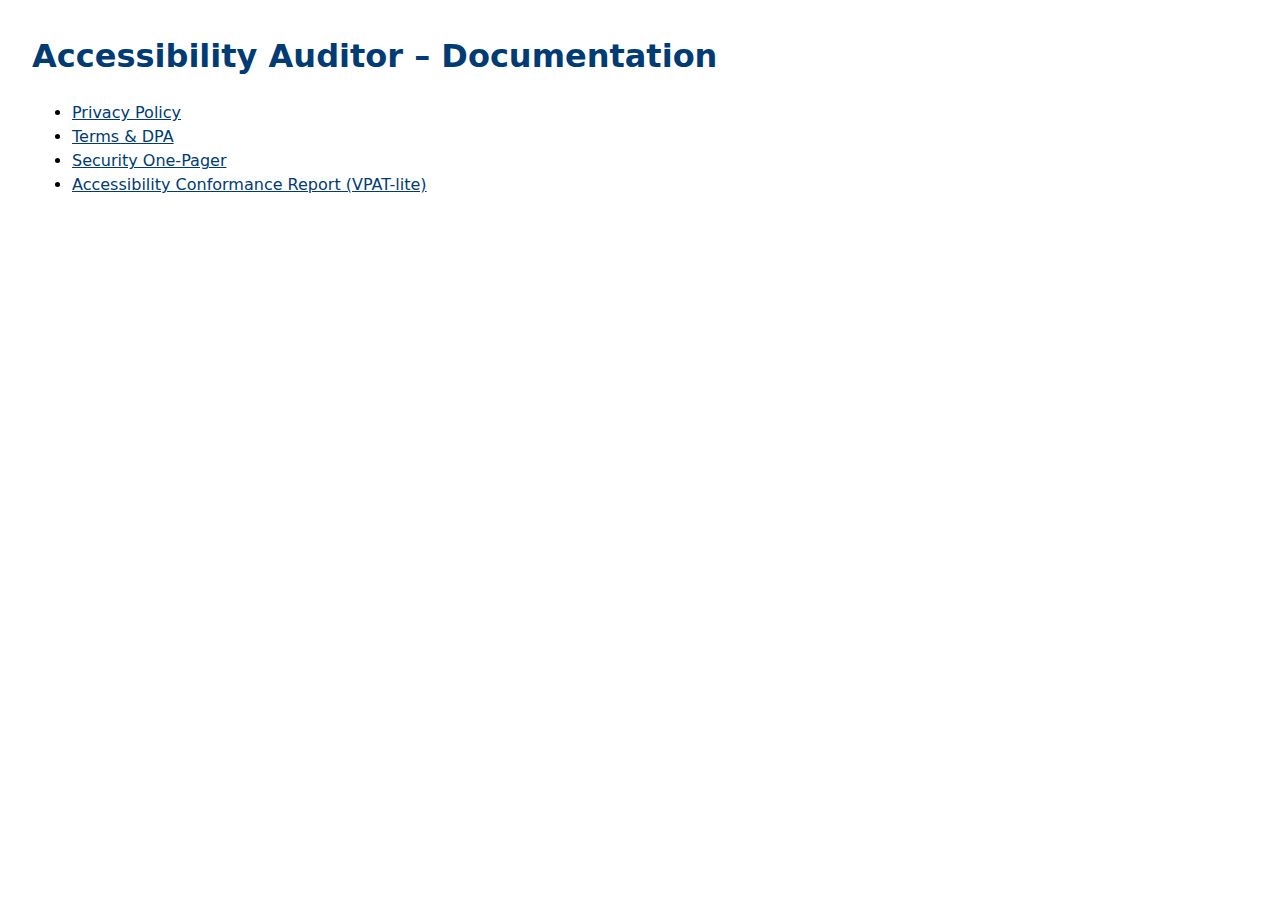
<file: docs/index.html>
<!doctype html><html lang="en"><meta charset="utf-8">
<title>Accessibility Auditor – Docs</title>
<meta name="viewport" content="width=device-width,initial-scale=1">
<link rel="stylesheet" href="style.css">
<h1>Accessibility Auditor – Documentation</h1>
<ul>
  <li><a href="/docs/privacy.html">Privacy Policy</a></li>
  <li><a href="/docs/terms.html">Terms & DPA</a></li>
  <li><a href="/docs/security.html">Security One-Pager</a></li>
  <li><a href="/docs/acr.html">Accessibility Conformance Report (VPAT-lite)</a></li>
</ul>
</file>
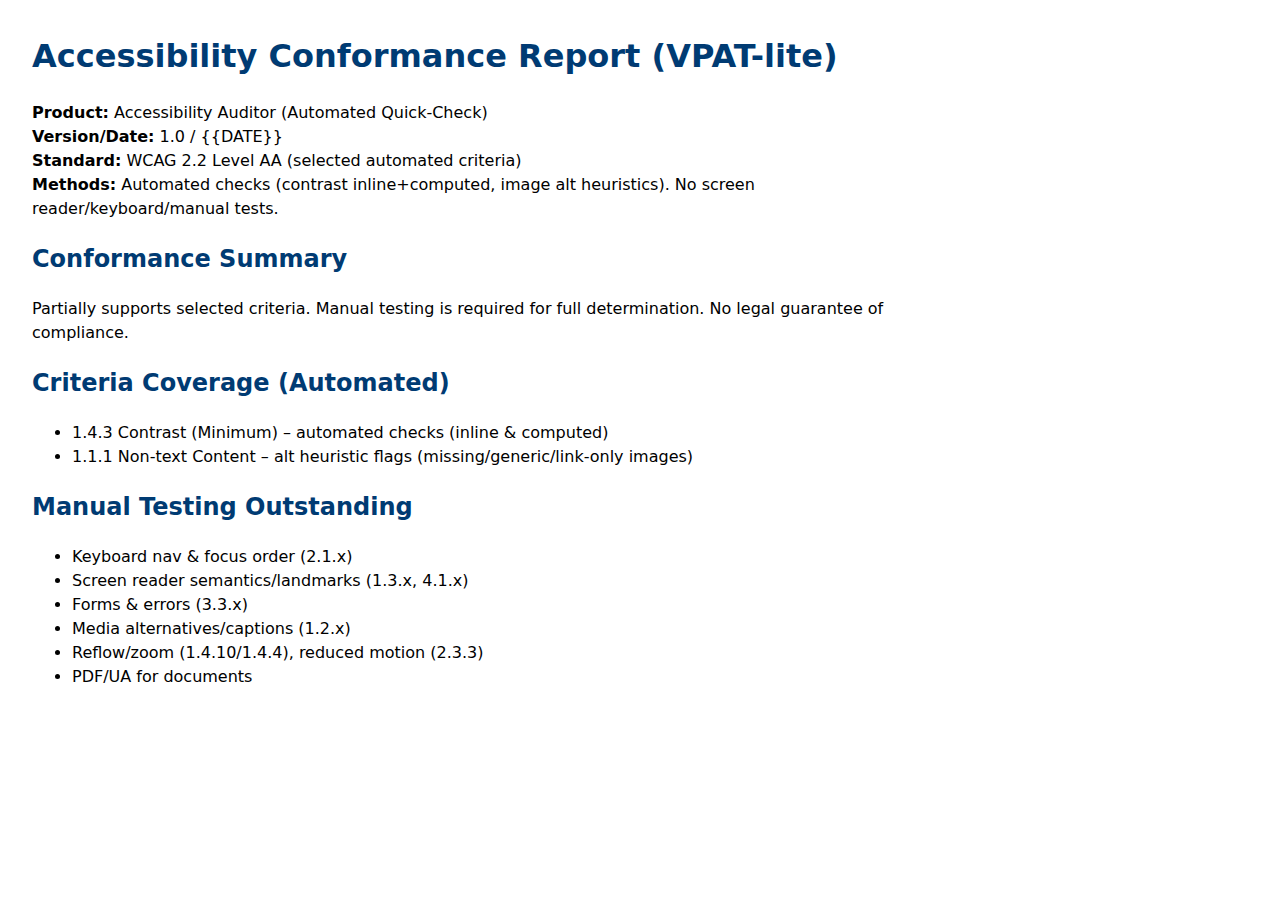
<file: docs/acr.html>
<!doctype html><html lang="en"><meta charset="utf-8">
<title>Accessibility Conformance Report (VPAT-lite)</title>
<meta name="viewport" content="width=device-width,initial-scale=1"><link rel="stylesheet" href="style.css">
<h1>Accessibility Conformance Report (VPAT-lite)</h1>
<p><strong>Product:</strong> Accessibility Auditor (Automated Quick-Check)<br>
<strong>Version/Date:</strong> 1.0 / {{DATE}}<br>
<strong>Standard:</strong> WCAG 2.2 Level AA (selected automated criteria)<br>
<strong>Methods:</strong> Automated checks (contrast inline+computed, image alt heuristics). No screen reader/keyboard/manual tests.</p>
<h2>Conformance Summary</h2>
<p>Partially supports selected criteria. Manual testing is required for full determination. No legal guarantee of compliance.</p>
<h2>Criteria Coverage (Automated)</h2>
<ul>
  <li>1.4.3 Contrast (Minimum) – automated checks (inline & computed)</li>
  <li>1.1.1 Non-text Content – alt heuristic flags (missing/generic/link-only images)</li>
</ul>
<h2>Manual Testing Outstanding</h2>
<ul>
  <li>Keyboard nav & focus order (2.1.x)</li>
  <li>Screen reader semantics/landmarks (1.3.x, 4.1.x)</li>
  <li>Forms & errors (3.3.x)</li>
  <li>Media alternatives/captions (1.2.x)</li>
  <li>Reflow/zoom (1.4.10/1.4.4), reduced motion (2.3.3)</li>
  <li>PDF/UA for documents</li>
</ul>
</file>
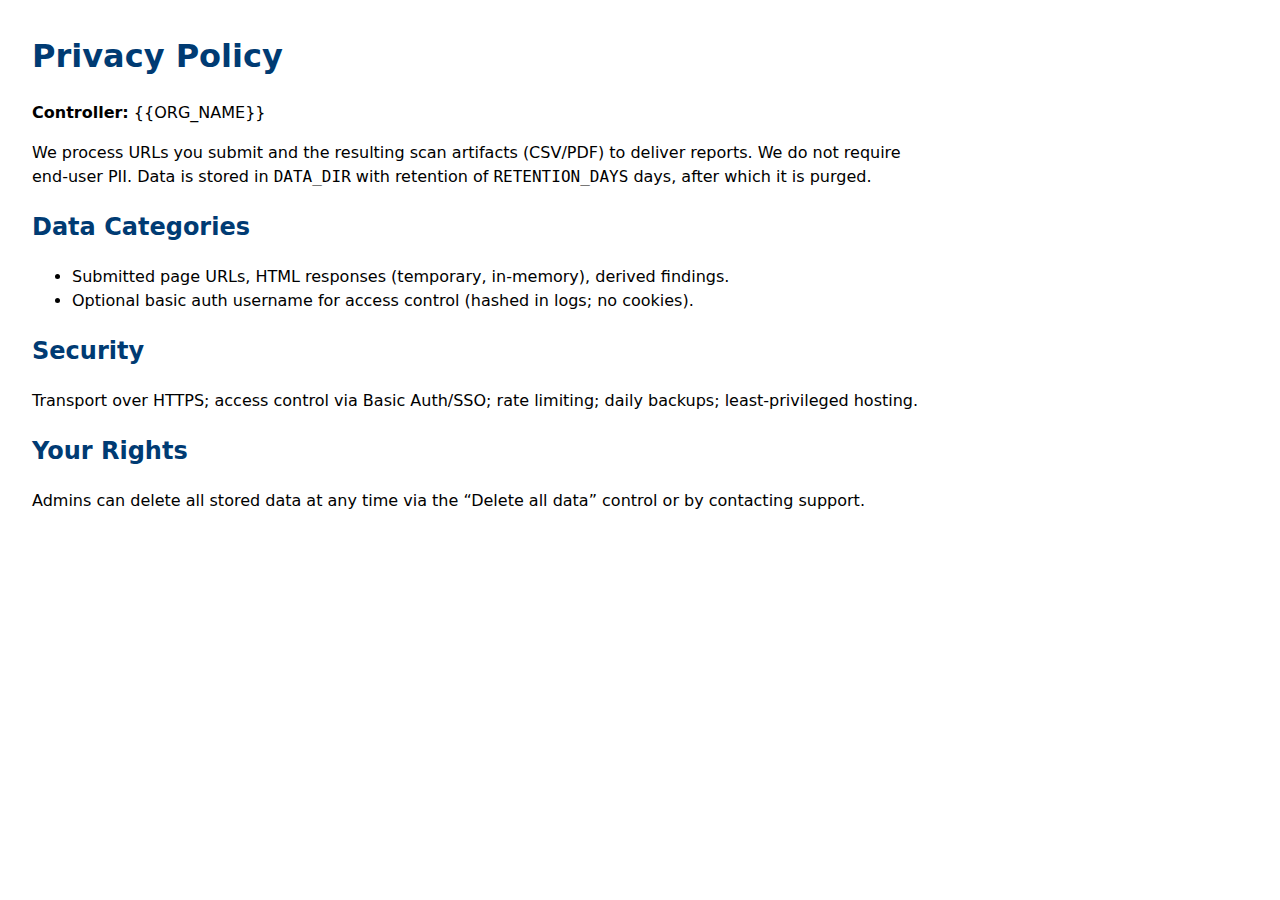
<file: docs/privacy.html>
<!doctype html><html lang="en"><meta charset="utf-8">
<title>Privacy Policy</title><meta name="viewport" content="width=device-width,initial-scale=1">
<link rel="stylesheet" href="style.css">
<h1>Privacy Policy</h1>
<p><strong>Controller:</strong> {{ORG_NAME}}</p>
<p>We process URLs you submit and the resulting scan artifacts (CSV/PDF) to deliver reports. We do not require end-user PII.
Data is stored in <code>DATA_DIR</code> with retention of <code>RETENTION_DAYS</code> days, after which it is purged.</p>
<h2>Data Categories</h2>
<ul>
  <li>Submitted page URLs, HTML responses (temporary, in-memory), derived findings.</li>
  <li>Optional basic auth username for access control (hashed in logs; no cookies).</li>
</ul>
<h2>Security</h2>
<p>Transport over HTTPS; access control via Basic Auth/SSO; rate limiting; daily backups; least-privileged hosting.</p>
<h2>Your Rights</h2>
<p>Admins can delete all stored data at any time via the “Delete all data” control or by contacting support.</p>
</file>
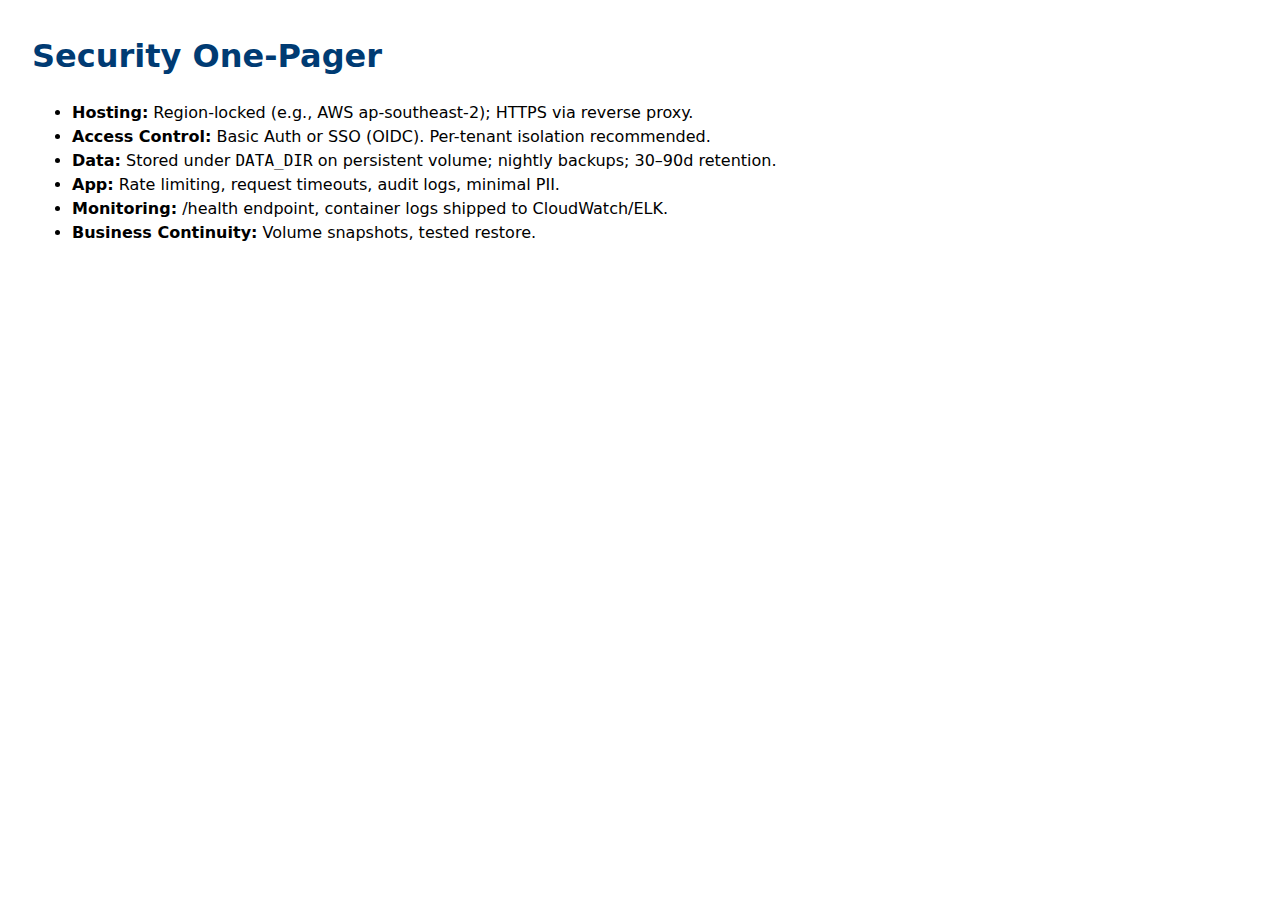
<file: docs/security.html>
<!doctype html><html lang="en"><meta charset="utf-8">
<title>Security One-Pager</title><meta name="viewport" content="width=device-width,initial-scale=1">
<link rel="stylesheet" href="style.css">
<h1>Security One-Pager</h1>
<ul>
  <li><strong>Hosting:</strong> Region-locked (e.g., AWS ap-southeast-2); HTTPS via reverse proxy.</li>
  <li><strong>Access Control:</strong> Basic Auth or SSO (OIDC). Per-tenant isolation recommended.</li>
  <li><strong>Data:</strong> Stored under <code>DATA_DIR</code> on persistent volume; nightly backups; 30–90d retention.</li>
  <li><strong>App:</strong> Rate limiting, request timeouts, audit logs, minimal PII.</li>
  <li><strong>Monitoring:</strong> /health endpoint, container logs shipped to CloudWatch/ELK.</li>
  <li><strong>Business Continuity:</strong> Volume snapshots, tested restore.</li>
</ul>
</file>
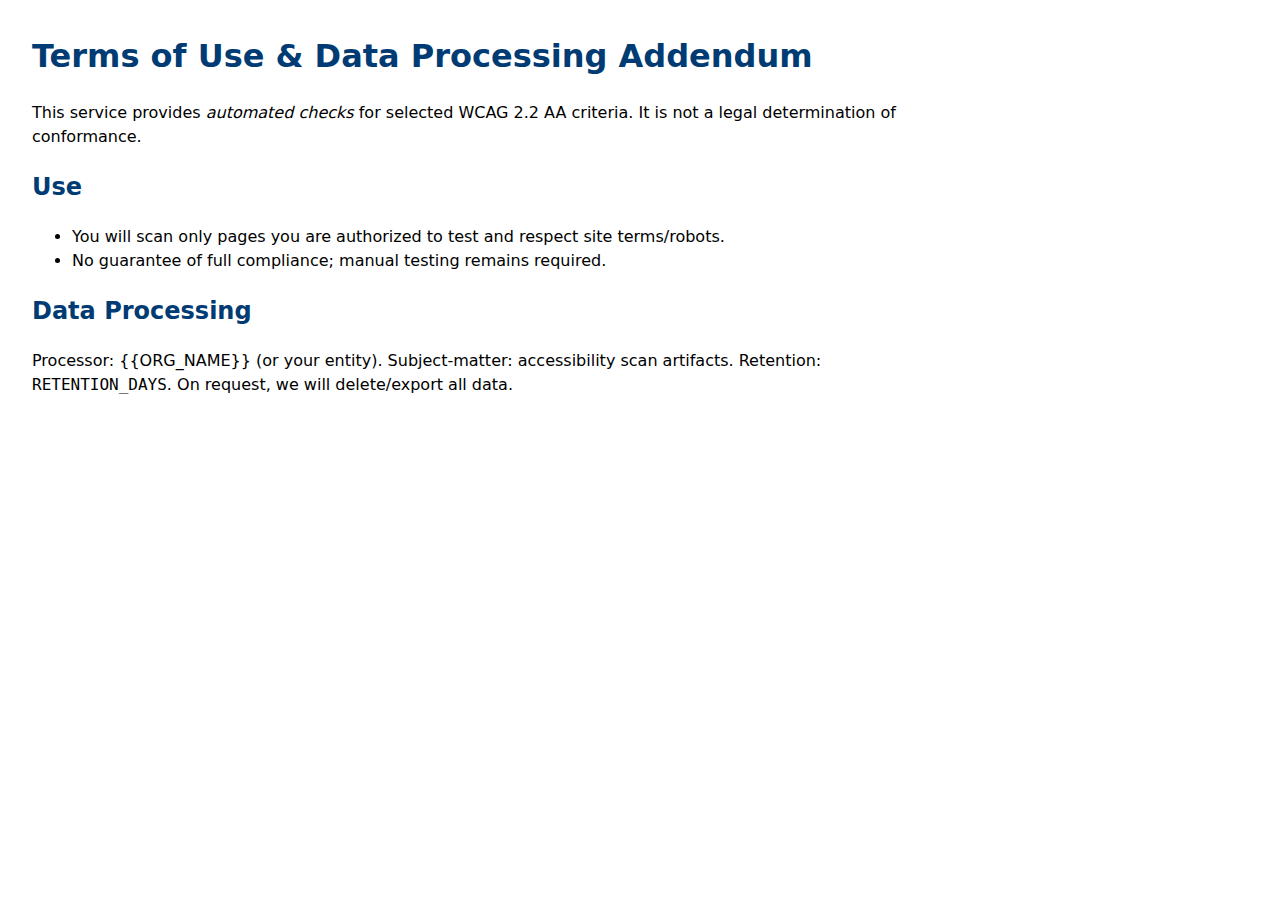
<file: docs/terms.html>
<!doctype html><html lang="en"><meta charset="utf-8">
<title>Terms & Data Processing Addendum</title><meta name="viewport" content="width=device-width,initial-scale=1">
<link rel="stylesheet" href="style.css">
<h1>Terms of Use & Data Processing Addendum</h1>
<p>This service provides <em>automated checks</em> for selected WCAG 2.2 AA criteria. It is not a legal determination of conformance.</p>
<h2>Use</h2>
<ul>
  <li>You will scan only pages you are authorized to test and respect site terms/robots.</li>
  <li>No guarantee of full compliance; manual testing remains required.</li>
</ul>
<h2>Data Processing</h2>
<p>Processor: {{ORG_NAME}} (or your entity). Subject-matter: accessibility scan artifacts.
Retention: <code>RETENTION_DAYS</code>. On request, we will delete/export all data.</p>
</file>
<file: docs/style.css>
:root{--brand:#003B73;font:16px/1.5 system-ui,-apple-system,Segoe UI,Roboto}
body{margin:2rem;max-width:900px}
h1,h2{color:var(--brand)}
a{color:var(--brand)}
</file>
